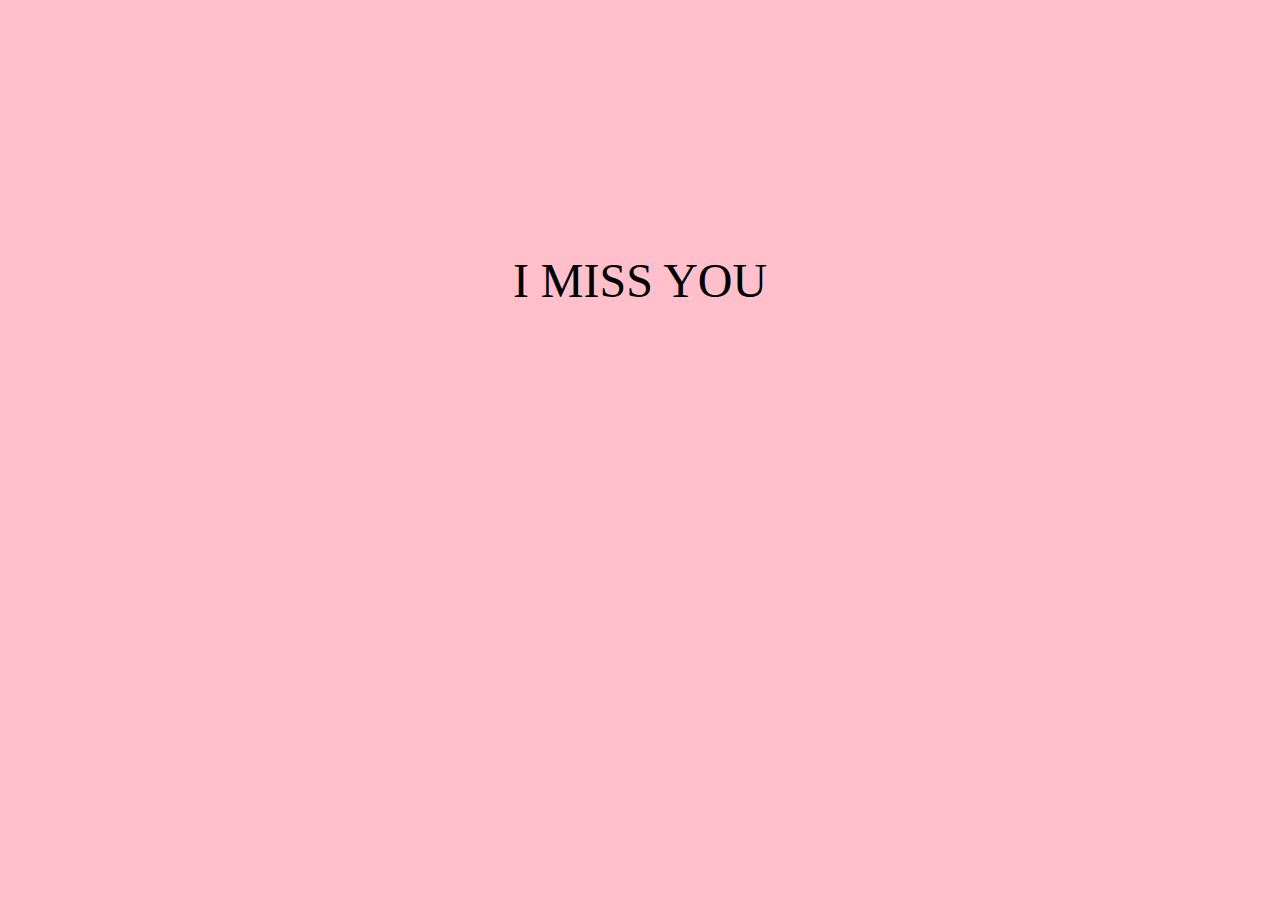
<file: submit.html>
<!DOCTYPE html>
<html>

<head>
  <meta charset="UTF-8">
  <meta name="viewport" content="width=device-width, initial-scale=1">
  <title>I miss you.</title>
  <link rel="stylesheet" href="submit.css">
</head>

<body>
  <div class="text">
    <p>I MISS YOU</p>
  </div>

</body>

</html>
</file>
<file: submit.css>
body {
  background-color: pink;
  text-align: center;
}

.text {
  font-size: 300%;
  margin-top: 20%;
}
</file>
